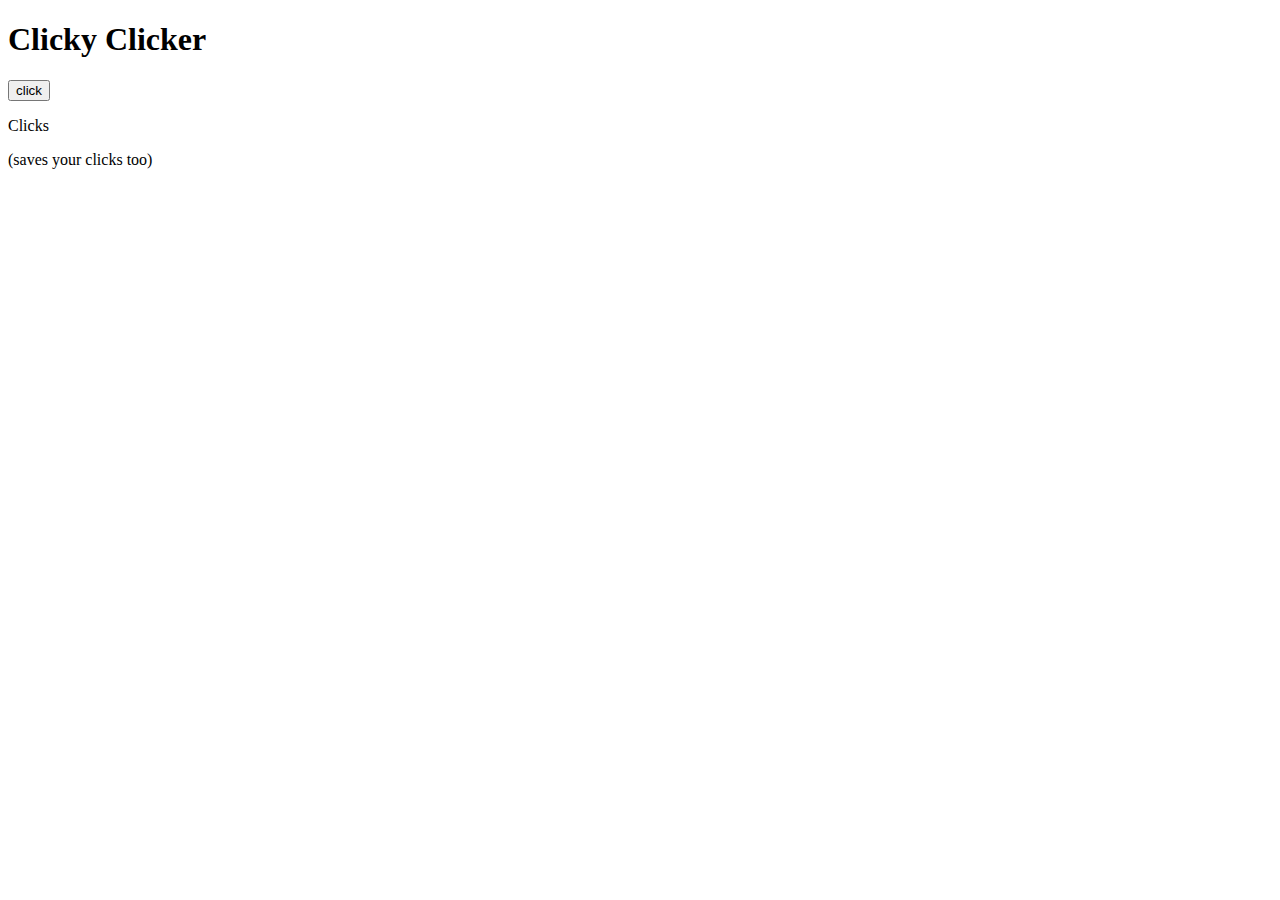
<file: clicky-clicker/index.html>
<!DOCTYPE html>
<html>
<body>

<h1>Clicky Clicker</h1>

<p><button onclick="clickCounter()" type="button">click</button></p>

<p>Clicks</p>
<p id="demo"></p>

<p>(saves your clicks too)</p>
<script src='clicky.js' type='./javascript'>
  </script>
</body>
</html>
</file>
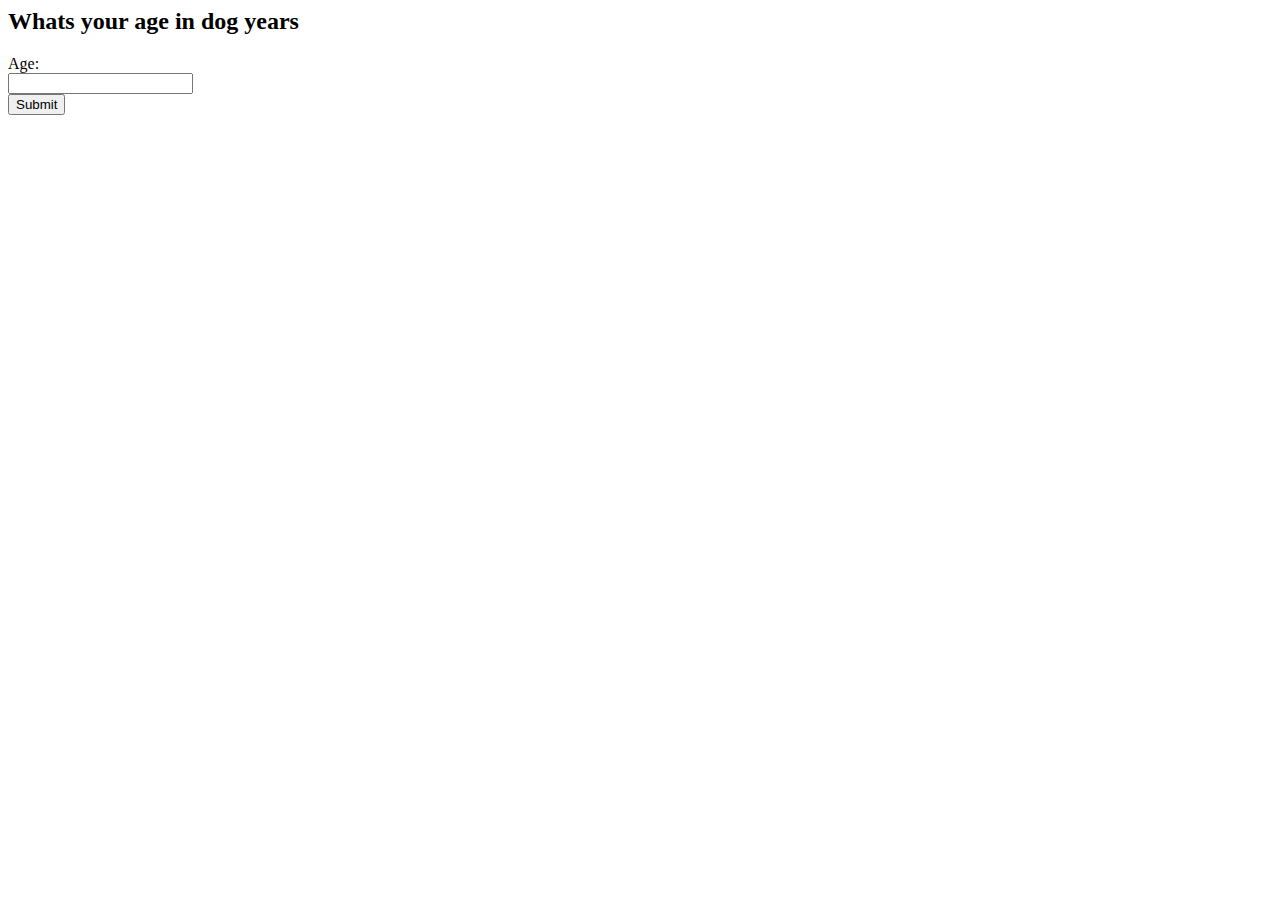
<file: dogyears/index.html>
<html>
<body>
  <h2>Whats your age in dog years</h2>
<form>
  <label for="Age">Age:</label><br>
  <input type="text" id="Age" name="Age"><br>
  <input type="submit" value="Submit">
</form>
</body>
</html>
<script src = 'script.js' type = 'text/javascript'>
</script>
</file>
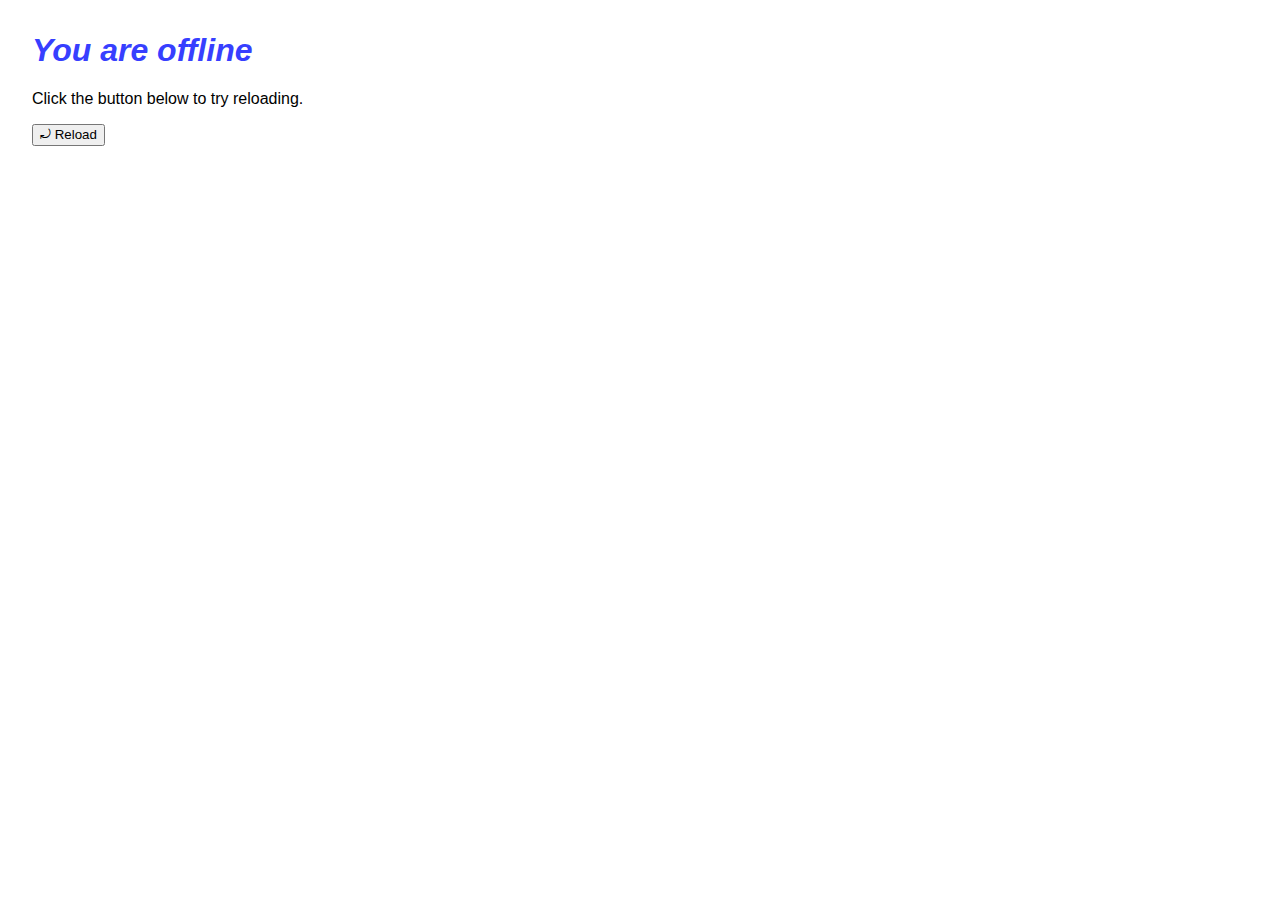
<file: offline.html>
<!DOCTYPE html>
<html lang="en">
  <head>
    <meta charset="utf-8" />
    <meta http-equiv="X-UA-Compatible" content="IE=edge" />
    <meta name="viewport" content="width=device-width, initial-scale=1" />

    <title>You are offline</title>

    <!-- Inline the page's stylesheet. -->
    <style>
      body {
        font-family: helvetica, arial, sans-serif;
        margin: 2em;
      }

      h1 {
        font-style: italic;
        color: #373fff;
      }

      p {
        margin-block: 1rem;
      }

      button {
        display: block;
      }
    </style>
  </head>
  <body>
    <h1>You are offline</h1>

    <p>Click the button below to try reloading.</p>
    <button type="button">⤾ Reload</button>

    <!-- Inline the page's JavaScript file. -->
    <script>
      // Manual reload feature.
      document.querySelector("button").addEventListener("click", () => {
        window.location.reload();
      });

      // Listen to changes in the network state, reload when online.
      // This handles the case when the device is completely offline.
      window.addEventListener('online', () => {
        window.location.reload();
      });

      // Check if the server is responding and reload the page if it is.
      // This handles the case when the device is online, but the server
      // is offline or misbehaving.
      async function checkNetworkAndReload() {
        try {
          const response = await fetch('.');
          // Verify we get a valid response from the server
          if (response.status >= 200 && response.status < 500) {
            window.location.reload();
            return;
          }
        } catch {
          // Unable to connect to the server, ignore.
        }
        window.setTimeout(checkNetworkAndReload, 2500);
      }

      checkNetworkAndReload();
    </script>
  </body>
</html>
</file>
